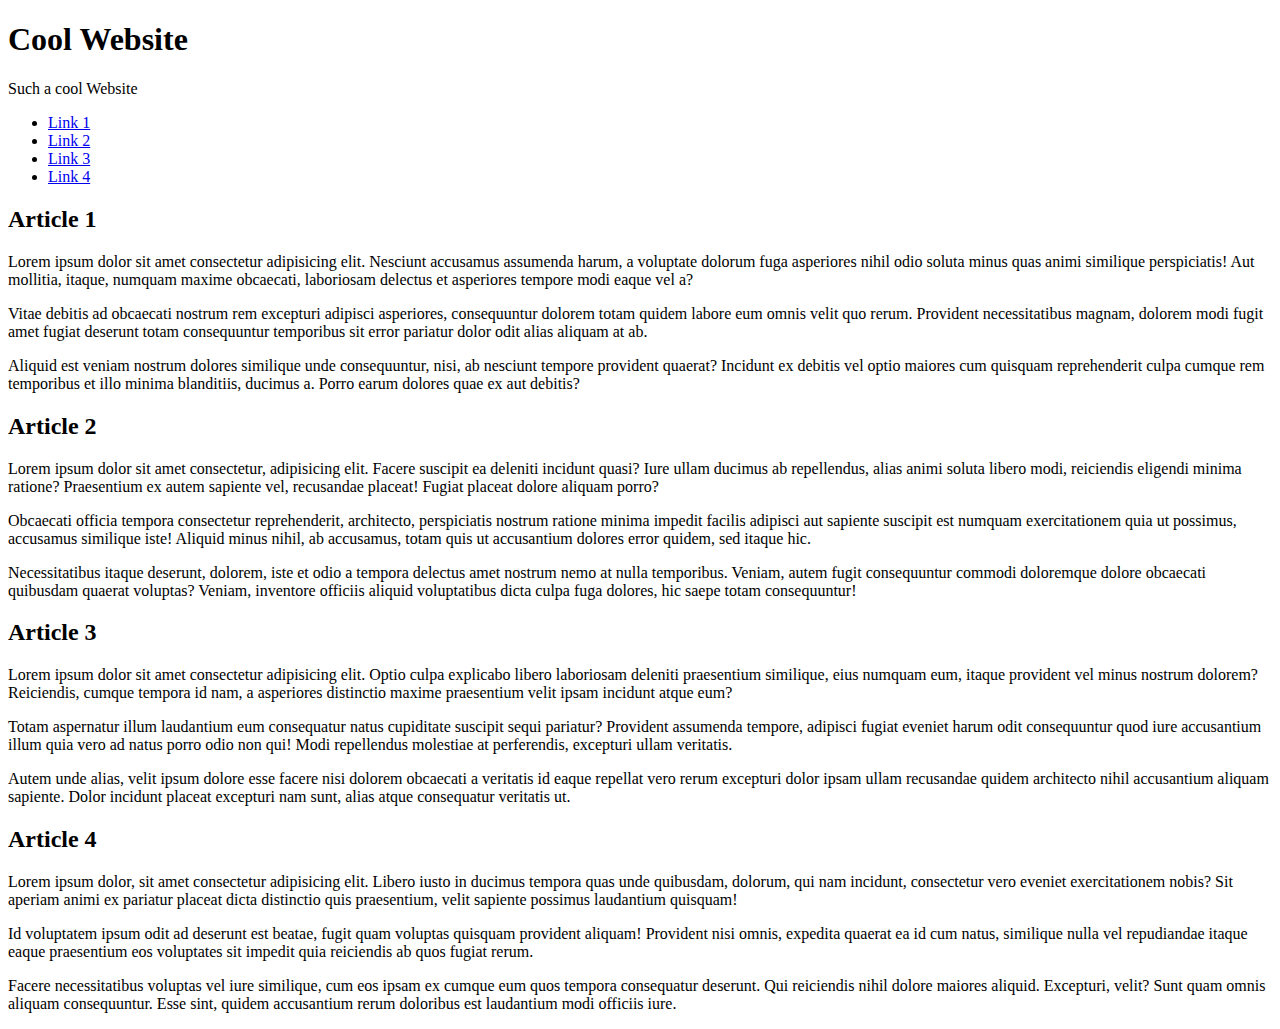
<file: index.html>
<!DOCTYPE html>
<html lang="en">
<head>
   <meta charset="UTF-8">
   <meta http-equiv="X-UA-Compatible" content="IE=edge">
   <meta name="viewport" content="width=device-width, initial-scale=1.0">
   <title>Cool Website</title>
</head>
<body>
  
   <!-- header>h1+p -->
   <header>
       <h1>Cool Website</h1>
       <p>Such a cool Website</p>
   </header>

   <!-- nav.nav>ul>li*4>a[href=#article$]>{Link $} -->
   <nav class="nav">
       <ul>
           <li><a href="#article1">Link 1</a></li>
           <li><a href="#article2">Link 2</a></li>
           <li><a href="#article3">Link 3</a></li>
           <li><a href="#article4">Link 4</a></li>
       </ul>
   </nav>

   <div class="container">
       <article id="article1" class="article">
           <h2>Article 1</h2>
           <div class="article-body">
               <p>Lorem ipsum dolor sit amet consectetur adipisicing elit. Nesciunt accusamus assumenda harum, a voluptate dolorum fuga asperiores nihil odio soluta minus quas animi similique perspiciatis! Aut mollitia, itaque, numquam maxime obcaecati, laboriosam delectus et asperiores tempore modi eaque vel a?</p>
               <p>Vitae debitis ad obcaecati nostrum rem excepturi adipisci asperiores, consequuntur dolorem totam quidem labore eum omnis velit quo rerum. Provident necessitatibus magnam, dolorem modi fugit amet fugiat deserunt totam consequuntur temporibus sit error pariatur dolor odit alias aliquam at ab.</p>
               <p>Aliquid est veniam nostrum dolores similique unde consequuntur, nisi, ab nesciunt tempore provident quaerat? Incidunt ex debitis vel optio maiores cum quisquam reprehenderit culpa cumque rem temporibus et illo minima blanditiis, ducimus a. Porro earum dolores quae ex aut debitis?</p>
           </div>
       </article>
       <article id="article2" class="article">
           <h2>Article 2</h2>
           <div class="article-body">
               <p>Lorem ipsum dolor sit amet consectetur, adipisicing elit. Facere suscipit ea deleniti incidunt quasi? Iure ullam ducimus ab repellendus, alias animi soluta libero modi, reiciendis eligendi minima ratione? Praesentium ex autem sapiente vel, recusandae placeat! Fugiat placeat dolore aliquam porro?</p>
               <p>Obcaecati officia tempora consectetur reprehenderit, architecto, perspiciatis nostrum ratione minima impedit facilis adipisci aut sapiente suscipit est numquam exercitationem quia ut possimus, accusamus similique iste! Aliquid minus nihil, ab accusamus, totam quis ut accusantium dolores error quidem, sed itaque hic.</p>
               <p>Necessitatibus itaque deserunt, dolorem, iste et odio a tempora delectus amet nostrum nemo at nulla temporibus. Veniam, autem fugit consequuntur commodi doloremque dolore obcaecati quibusdam quaerat voluptas? Veniam, inventore officiis aliquid voluptatibus dicta culpa fuga dolores, hic saepe totam consequuntur!</p>
           </div>
       </article>
       <article id="article3" class="article">
           <h2>Article 3</h2>
           <div class="article-body">
               <p>Lorem ipsum dolor sit amet consectetur adipisicing elit. Optio culpa explicabo libero laboriosam deleniti praesentium similique, eius numquam eum, itaque provident vel minus nostrum dolorem? Reiciendis, cumque tempora id nam, a asperiores distinctio maxime praesentium velit ipsam incidunt atque eum?</p>
               <p>Totam aspernatur illum laudantium eum consequatur natus cupiditate suscipit sequi pariatur? Provident assumenda tempore, adipisci fugiat eveniet harum odit consequuntur quod iure accusantium illum quia vero ad natus porro odio non qui! Modi repellendus molestiae at perferendis, excepturi ullam veritatis.</p>
               <p>Autem unde alias, velit ipsum dolore esse facere nisi dolorem obcaecati a veritatis id eaque repellat vero rerum excepturi dolor ipsam ullam recusandae quidem architecto nihil accusantium aliquam sapiente. Dolor incidunt placeat excepturi nam sunt, alias atque consequatur veritatis ut.</p>
           </div>
       </article>
       <article id="article4" class="article">
           <h2>Article 4</h2>
           <div class="article-body">
               <p>Lorem ipsum dolor, sit amet consectetur adipisicing elit. Libero iusto in ducimus tempora quas unde quibusdam, dolorum, qui nam incidunt, consectetur vero eveniet exercitationem nobis? Sit aperiam animi ex pariatur placeat dicta distinctio quis praesentium, velit sapiente possimus laudantium quisquam!</p>
               <p>Id voluptatem ipsum odit ad deserunt est beatae, fugit quam voluptas quisquam provident aliquam! Provident nisi omnis, expedita quaerat ea id cum natus, similique nulla vel repudiandae itaque eaque praesentium eos voluptates sit impedit quia reiciendis ab quos fugiat rerum.</p>
               <p>Facere necessitatibus voluptas vel iure similique, cum eos ipsam ex cumque eum quos tempora consequatur deserunt. Qui reiciendis nihil dolore maiores aliquid. Excepturi, velit? Sunt quam omnis aliquam consequuntur. Esse sint, quidem accusantium rerum doloribus est laudantium modi officiis iure.</p>
           </div>
       </article>
   </div>

</body>
</html>
</file>
